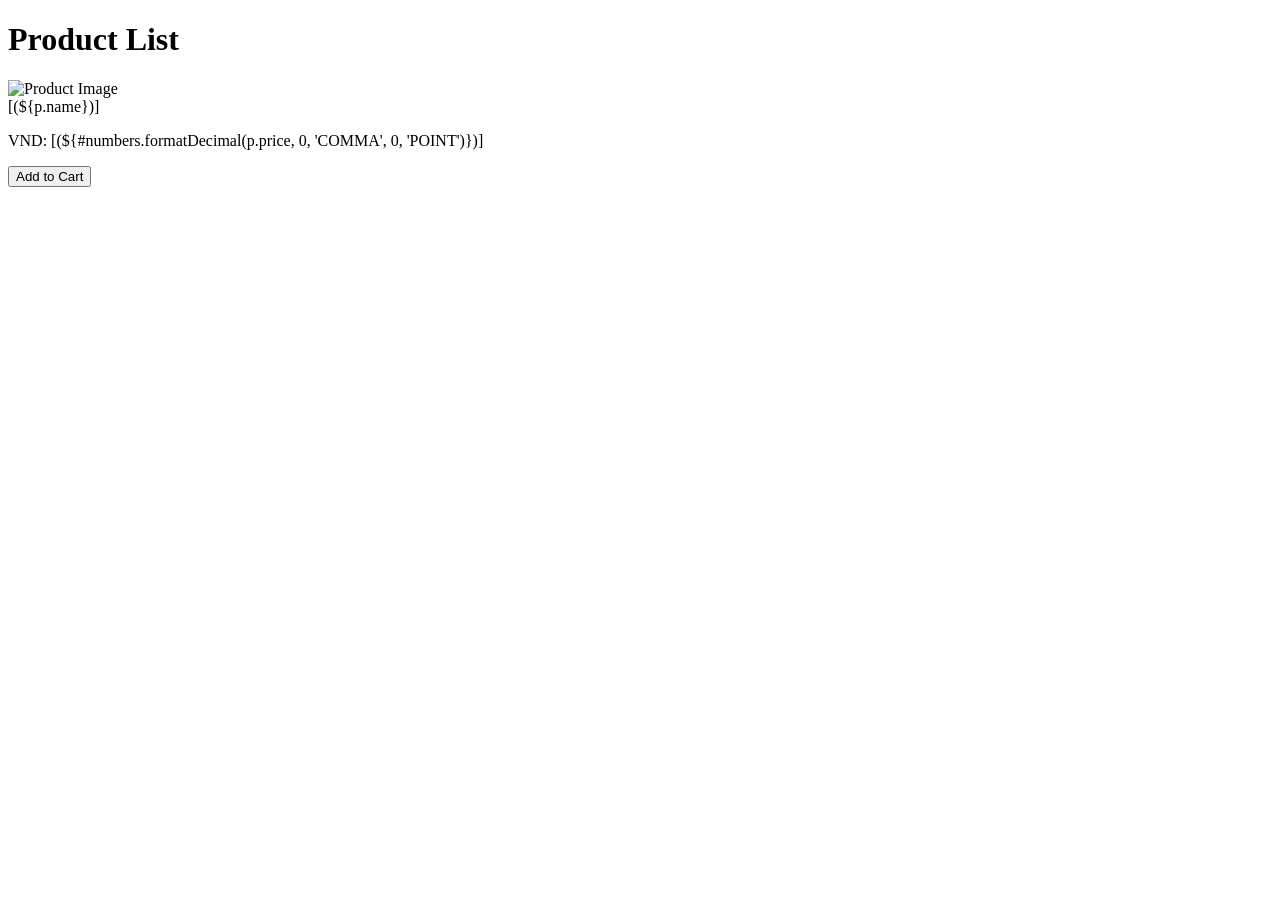
<file: src/main/resources/templates/products/index.html>
<!DOCTYPE html>
<html xmlns="http://www.w3.org/1999/xhtml" xmlns:th="http://www.thymeleaf.org">
<div th:replace="fragments/base-layout :: html_head(title='Product List')"></div>

<body>
    <div th:replace="fragments/base-layout :: header"></div>

    <div class="container">
        <div class="row">
            <div class="col-md-12">
                <h1>Product List</h1>
                <div class="row">
                    <div th:each="p : ${products}" class="col-md-6 col-lg-3 mb-2">

                        <div class="card shadowed-1 h-100 border-0 animation">
                    
                            <div class="card-body">
                                
                                <div class="container text-center">
                                    <img th:src="${p.image}" height="100"
                                    width="100" alt="Product Image" />
                                </div>
                                <a th:href="@{/{product_id}(product_id=${p.id})}" id="product-name" class="text-center card-title justify-content-center fs-13">[(${p.name})]</a>
                                <div class="row">
                                    
                                    <div class="col col-sm-6 text-start">
                                        <p class="text-start fs-13 text-bg-color">VND: [(${#numbers.formatDecimal(p.price,
                                            0, 'COMMA', 0, 'POINT')})]</p>
                                    </div>
                                </div>
            
                                <div class="container text-center">
                                    <button th:onclick="addToCart([[${p.id}]], [[${p.name}]],[[${p.price}]])" type="button"
                                        class="btn primary-background text-white col-12">Add to
                                        Cart</button>
                                </div>
            
                            </div>
            
    
    
                </div>
    
    
            </div>
                </div>
            </div>
        </div>
    </div>

    <div th:replace="fragments/base-layout :: footer"></div>
</body>

</html>
</file>
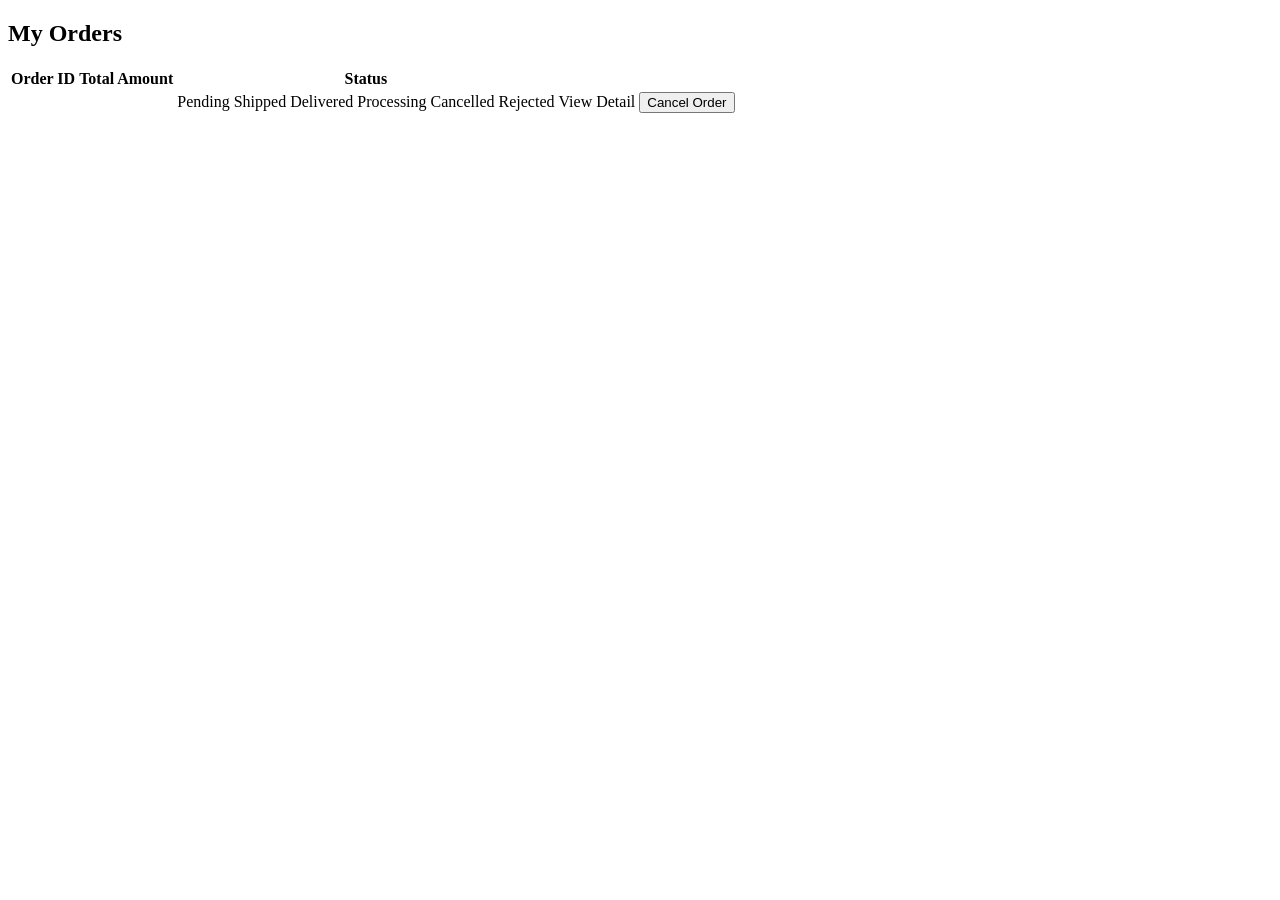
<file: src/main/resources/templates/user/orders/index.html>
<!DOCTYPE html>
<html xmlns:th="http://www.thymeleaf.org">
<!--<div th:replace="fragments/base-layout :: html_head(title='My Orders')"></div>-->
<body>
<div th:replace="fragments/base-layout :: header"></div>
<div class="container content mt-5">
  <div class="row">
    <div class="col-md-12">
      <h2>My Orders</h2>
      <table class="table table-bordered">
        <thead>
        <tr>
          <th>Order ID</th>
          <th>Total Amount</th>
          <th>Status</th>
          <th></th>
          <th></th>
        </tr>
        </thead>
        <tbody class="order-table" >
        <tr th:each="order : ${orders}" >
          <td th:text="${order.orderCode}"></td>
          <td th:text="${order.total}"></td>
          <td>
            <span class="badge badge-large" th:switch="${order.status.description.getStatus()}">
                <span th:case="'PENDING'" class="badge bg-secondary badge-lg">Pending</span>
                <span th:case="'SHIPPED'" class="badge bg-primary badge-lg">Shipped</span>
                <span th:case="'DELIVERED'" class="badge bg-success badge-lg ">Delivered</span>
                <span th:case="'PROCESSING'" class="badge bg-info badge-lg">Processing</span>
                <span th:case="'CANCELLED'" class="badge bg-danger badge-lg">Cancelled</span>
                <span th:case="'REJECTED'" class="badge bg-danger badge-lg">Rejected</span>
                <span th:case="*" class="badge bg-light"></span>
            </span>
          </td>
          <td th:class="detail-button">
            <a th:href="@{ '/my-orders/' + ${order.orderCode}}" class="btn btn-info btn-sm"> View Detail </a>
          </td>
          <td>
              <span th:if="${order.status.description.getStatus()} == 'PENDING'" class="d-flex align-items-center justify-content-center">
                  <button type="button" class="btn btn-danger btn-sm" th:attr="data-id=${order.orderCode}" id="cancel-button-id" onclick="showCancelConfirmation(this)">Cancel Order</button>
              </span>
          </td>
        </tr>
        </tbody>
      </table>
    </div>
  </div>
</div>
<div th:replace="fragments/base-layout :: footer"></div>
</body>
</html>
</file>
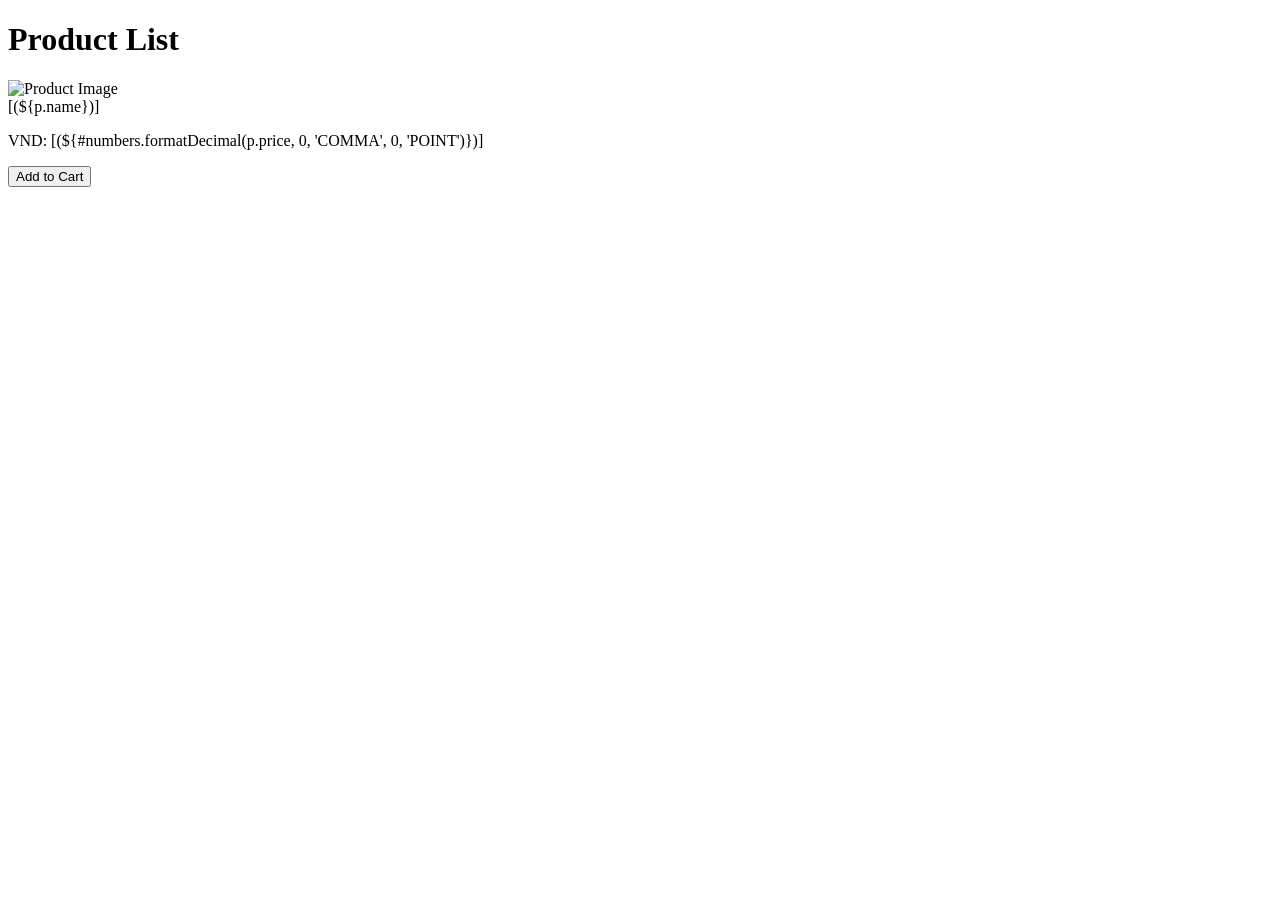
<file: src/main/resources/templates/product-list.html>
<!DOCTYPE html>
<html xmlns="http://www.w3.org/1999/xhtml" xmlns:th="http://www.thymeleaf.org">
<div th:replace="fragments/base-layout :: html_head(title='Product List')"></div>

<body>
    <div th:replace="fragments/base-layout :: header"></div>

    <div class="container">
        <div class="row">
            <div class="col-md-12">
                <h1>Product List</h1>
                <div class="row">
                    <div th:each="p : ${products}" class="col-md-6 col-lg-3 mb-2">

                        <div class="card shadowed-1 h-100 border-0 animation">
                    
                            <div class="card-body">
                                
                                <div class="container text-center">
                                    <img th:src="${p.image}" height="100"
                                    width="100" alt="Product Image" />
                                </div>
                                <a th:href="'/showProduct?product_id='+${p.id}" id="product-name" class="text-center card-title justify-content-center fs-13">[(${p.name})]</a>
                                <div class="row">
                                    
                                    <div class="col col-sm-6 text-start">
                                        <p class="text-start fs-13 text-bg-color">VND: [(${#numbers.formatDecimal(p.price,
                                            0, 'COMMA', 0, 'POINT')})]</p>
                                    </div>
                                </div>
            
                                <div class="container text-center">
                                    <button th:onclick="addToCart([[${p.id}]], [[${p.name}]],[[${p.price}]])" type="button"
                                        class="btn primary-background text-white col-12">Add to
                                        Cart</button>
                                </div>
            
                            </div>
            
    
    
                </div>
    
    
            </div>
                </div>
            </div>
        </div>
    </div>

    <div th:replace="fragments/base-layout :: footer"></div>
</body>

</html>
</file>
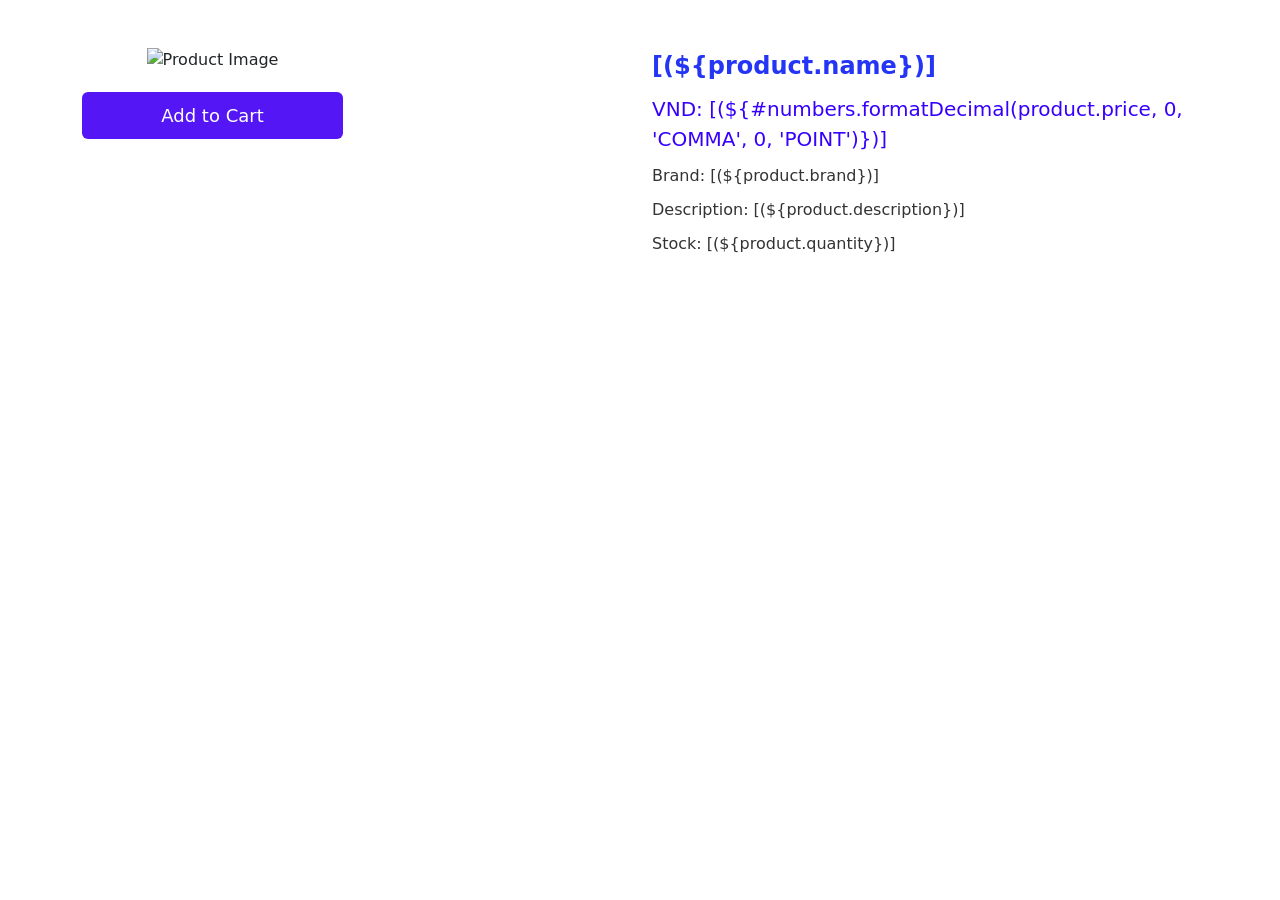
<file: src/main/resources/templates/show_product.html>
<!DOCTYPE html>
<html xmlns="http://www.w3.org/1999/xhtml" xmlns:th="http://www.thymeleaf.org">
<head>
	<link rel="stylesheet" href="https://cdn.jsdelivr.net/npm/bootstrap@5.3.0/dist/css/bootstrap.min.css">
	<style>
		.product_image {
			display: flex;
			justify-content: center;
			align-items: center;
			margin-bottom: 20px;
		}

		.product_image img {
			max-width: 100%;
			max-height: 100%;
		}

		.product_details {
			margin-left: 30px;
		}

		.product_name {
			font-size: 24px;
			font-weight: bold;
			margin-bottom: 10px;
            color: #2435f5;
		}

		.product_price {
			font-size: 20px;
			color: #3700fe;
		}


		.product_description {
			margin-top: 10px;
			font-size: 16px;
			color: #333;
		}

		.add_to_cart {
			margin-top: 20px;
		}

		.add_to_cart button {
			width: 100%;
			font-size: 18px;
			background-color: #5516f5;
			color: #fff;
			border: none;
			padding: 10px;
			cursor: pointer;
            margin-bottom: 20px;
		}
	</style>
</head>
<div th:replace="fragments/base-layout :: html_head(title='Home Page')"></div>
<body>
<div th:replace="fragments/base-layout :: header"></div>

<br>
<br>
<div class="container">

	<div class="row">
		<div class="col-lg-6">
			<div class="row">
				<div class="col-lg-6">
					<div class="product_image">
						<img th:src="${product.image}" alt="Product Image" />
					</div>
				
					<div class="add_to_cart">
						<button 
								th:onclick="addToCart([[${product.id}]], [[${product.name}]], [[${product.price}]])"
								type="button"
								class="btn">Add to Cart</button>
					</div>
				</div>
			</div>
		</div>
		<div class="col-lg-6">
			<div class="row">
				<div class="col-lg-12">
					<div class="product_name">[(${product.name})]</div>
					<div class="product_price">VND: [(${#numbers.formatDecimal(product.price, 0, 'COMMA', 0, 'POINT')})]</div>
				</div>
				<div class="col-lg-12">
					<div class="product_description">Brand: [(${product.brand})]</div>
					<div class="product_description">Description: [(${product.description})]</div>
					<div class="product_description">Stock: [(${product.quantity})]</div>
				</div>
			</div>
		</div>
	</div>

</div>
<div th:replace="fragments/base-layout :: footer"></div>
</body>
</html>
</file>
